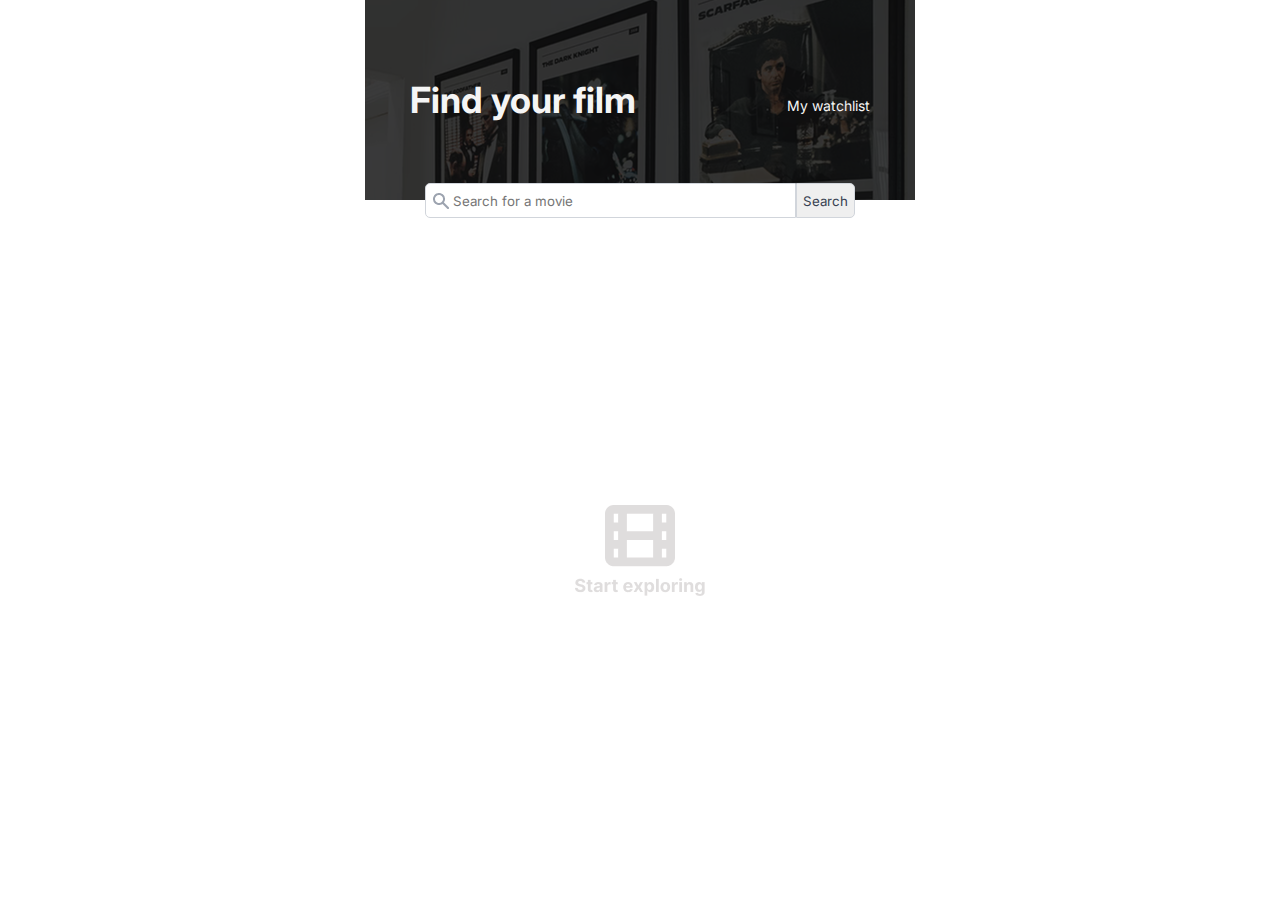
<file: index.html>
<!DOCTYPE html>
<html lang="en">
<head>
    <link rel="stylesheet" href="./styles.css">
    <link rel="preconnect" href="https://fonts.googleapis.com">
    <link rel="preconnect" href="https://fonts.gstatic.com" crossorigin>
    <link href="https://fonts.googleapis.com/css2?family=Inter:ital,opsz,wght@0,14..32,100..900;1,14..32,100..900&display=swap" rel="stylesheet">
    <meta charset="UTF-8">
    <meta name="viewport" content="width=device-width, initial-scale=1.0">
    <title>Scrimba Movies Watchlist</title>
</head>
<body>
    <div class="wrapper">
        <header>
            <p id="page-title">Find your film</p>
            <nav><a id="nav-link" href="#">My watchlist</a></nav>
            <form id="search" class="search">
                <input id="search-input" type="search" placeholder="Search for a movie">
                <button type="submit" id="search-button">Search</button>
            </form>
        </header>
        <main class="initial">
            
        </main>
    </div>
</body>
<script src="./script.js"></script>
</html>
</file>
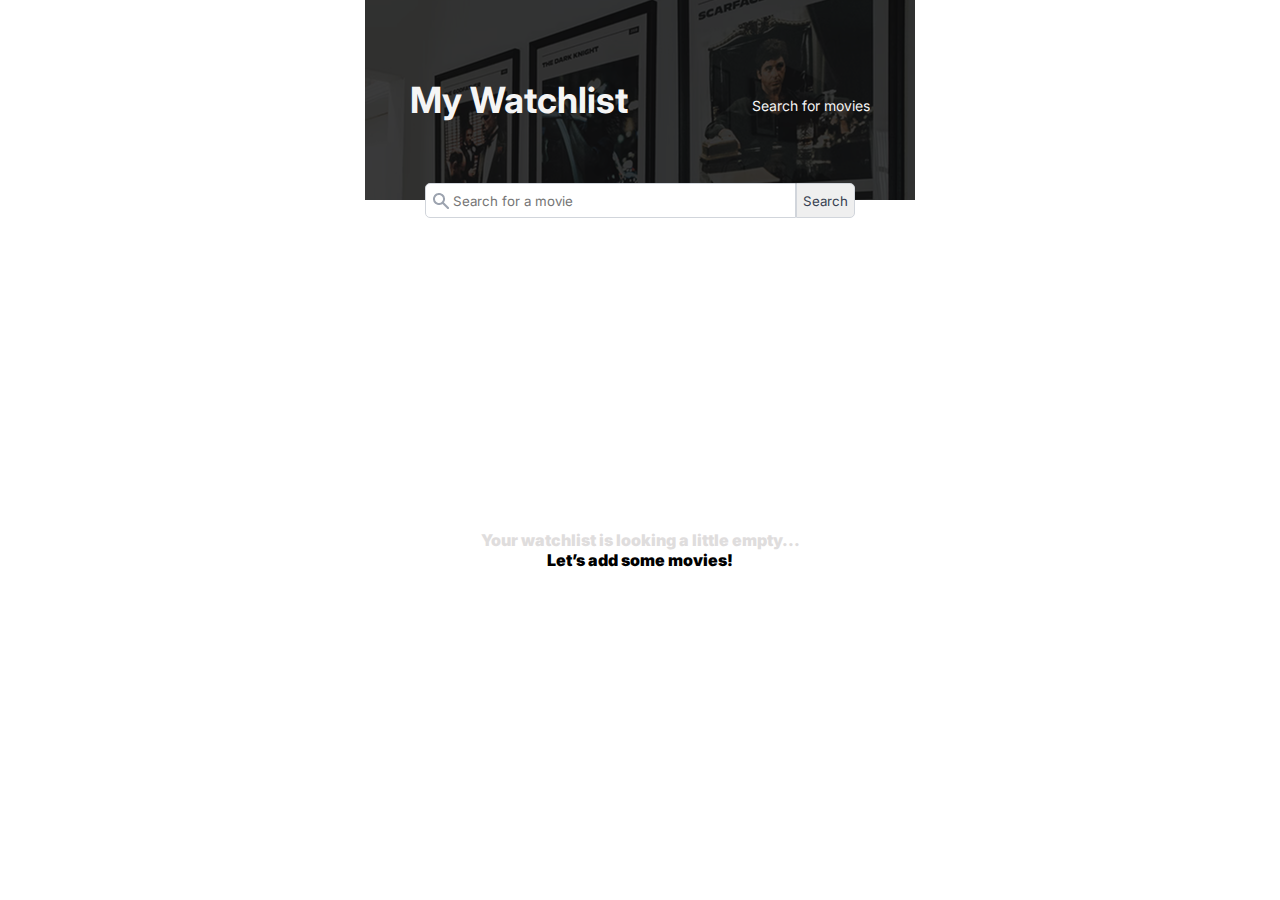
<file: watchlist.html>
<!DOCTYPE html>
<html lang="en">
<head>
    <link rel="stylesheet" href="./styles.css">
    <link rel="preconnect" href="https://fonts.googleapis.com">
    <link rel="preconnect" href="https://fonts.gstatic.com" crossorigin>
    <link href="https://fonts.googleapis.com/css2?family=Inter:ital,opsz,wght@0,14..32,100..900;1,14..32,100..900&display=swap" rel="stylesheet">
    <meta charset="UTF-8">
    <meta name="viewport" content="width=device-width, initial-scale=1.0">
    <title>Scrimba Movies Watchlist</title>
</head>
<body>
    <div class="wrapper">
        <header>
            <p>My Watchlist</p>
            <nav><a href="index.html">Search for movies</a></nav>
            <form id="search" class="search">
                <input id="search-input" type="search" placeholder="Search for a movie">
                <button type="submit" id="search-button">Search</button>
            </form>
        </header>
        <main class="no-data">
            <p>Your watchlist is looking a little empty...<br><a href="index.html">Let’s add some movies!</a></p>
        </main>
    </div>
</body>
<script src="./script.js"></script>
</html>
</file>
<file: styles.css>
* {
    box-sizing: border-box;
    margin: 0;

    font-family: "Inter", sans-serif;
}

body {
    display: grid;
    place-content: center;
}

.wrapper {
    display: grid;
    grid-auto-columns: minmax(330px, 550px);
    grid-template-rows: 200px 1fr;
    
    height: 100vh;
    margin: auto;
}

header {
    display: flex;
    justify-content: space-between;
    align-items: center;
    position: relative;

    padding: 0 45px;

    color: whitesmoke;
    background: url('./img/header.png');
}

header p {
    font-size: 2.25rem;
    font-weight: bolder;
}

nav {
    font-size: 0.875rem;
    margin-top: 10px;
}

nav a {
    text-decoration: none;
    color: whitesmoke;
}

.search {
    position: absolute;
    bottom: -18px;
    left: 0;
    right: 0;
    margin: auto;

    display: flex;
    width: 90%;
    max-width: 430px;
    gap: 0;
}

#search-input {
    width: 100%;
    height: 35px;

    background-image: url('./img/search-icon.png');
    background-repeat: no-repeat;
    background-position: center left 5px;
    text-indent: 25px;

    border: 1px solid #D1D5DB;
    border-top-left-radius: 5px;
    border-bottom-left-radius: 5px;
}

#search-button {
    color: #374151;
    border: 1px solid #D1D5DB;
    border-top-right-radius: 5px;
    border-bottom-right-radius: 5px;
}

main {
    padding: 45px;
}

.no-data {
    color: #DFDDDD;
    font-weight: 900;

    display: flex;
    justify-content: center;
    align-items: center;
    
    text-align: center;
}

.no-data a {
    text-decoration: none;
    color: black;
}

.initial {
    background-image: url('./img/no-data-initial.png');
    background-position: center center;
    background-repeat: no-repeat;
}

.movie {
    display: flex;
    gap: 10px;
    align-items: flex-start;

    border-bottom: 1px solid #E5E7EB;
    padding: 20px 0;
}

.movie-cover {
    width: 100px;
}

.movie-info {
    display: grid;
    grid-template-rows: minmax(40px,auto) 25px 1fr;
    grid-template-columns: 50px 1fr 80px;
    grid-template-areas: 
            "   title       title       title    "
            "  duration     genre   add-watchlist"
            "description description description ";
    align-items: start;
    font-size: 0.875rem;
}

.movie-title {
    grid-area: title;

    display: flex;
    align-items: center;
    gap: 5px;

    padding-top: 8px;
}

.movie-title-name {
    font-size: 1.125rem;
    font-weight: bolder;
    margin-bottom: 4px;
}

.movie-rating,
.movie-description,
.movie-duration,
.movie-genre,
.movie-add-watchlist

.fz12 {
    font-size: 0.75rem;
}

.movie-duration {
    grid-area: duration;
}

.movie-genre {
    grid-area: genre;
}

.movie-add-watchlist {
    grid-area: add-watchlist;
}

.movie-add-watchlist a {
    color: black;
    text-decoration: none;

    display: flex;
    align-items: center;
    gap: 5px;
}

.movie-description {
    grid-area: description;
    font-size: 0.875rem;
}

@media (max-width: 500px) {
    header {
        flex-direction: column;
        justify-content: center;
    }

    nav {
        margin-top: 20px;
    }

    .movie-info {
        grid-template-rows: minmax(40px,auto) 25px 25px 1fr;
        grid-template-columns: 50px 1fr;
        grid-template-areas: 
                "title title"
                "duration genre"
                "add-watchlist add-watchlist"
                "description description";
    }
}
</file>
